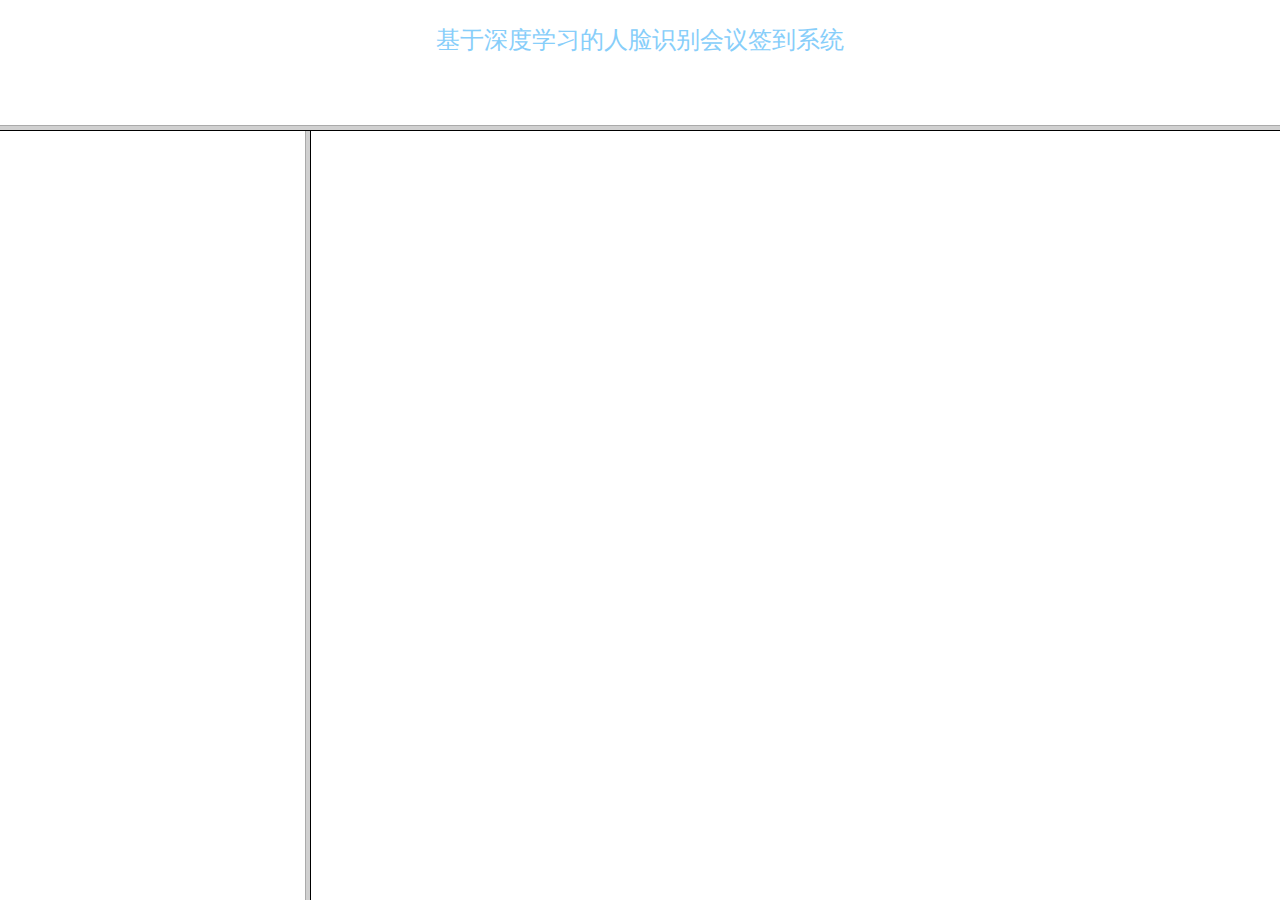
<file: face_recognition_conference/src/main/webapp/index.html>
<!DOCTYPE html>
<html lang="en">
<head>
    <meta charset="UTF-8">
    <title>首页</title>
</head>
    <frameset rows="14%,86%">
        <frame name="top" src="top.html"/>
        <frameset cols="24%,76%">
            <frame name="left" src=""/>
            <frame name="right"/>
        </frameset>
    </frameset>
</html>
</file>
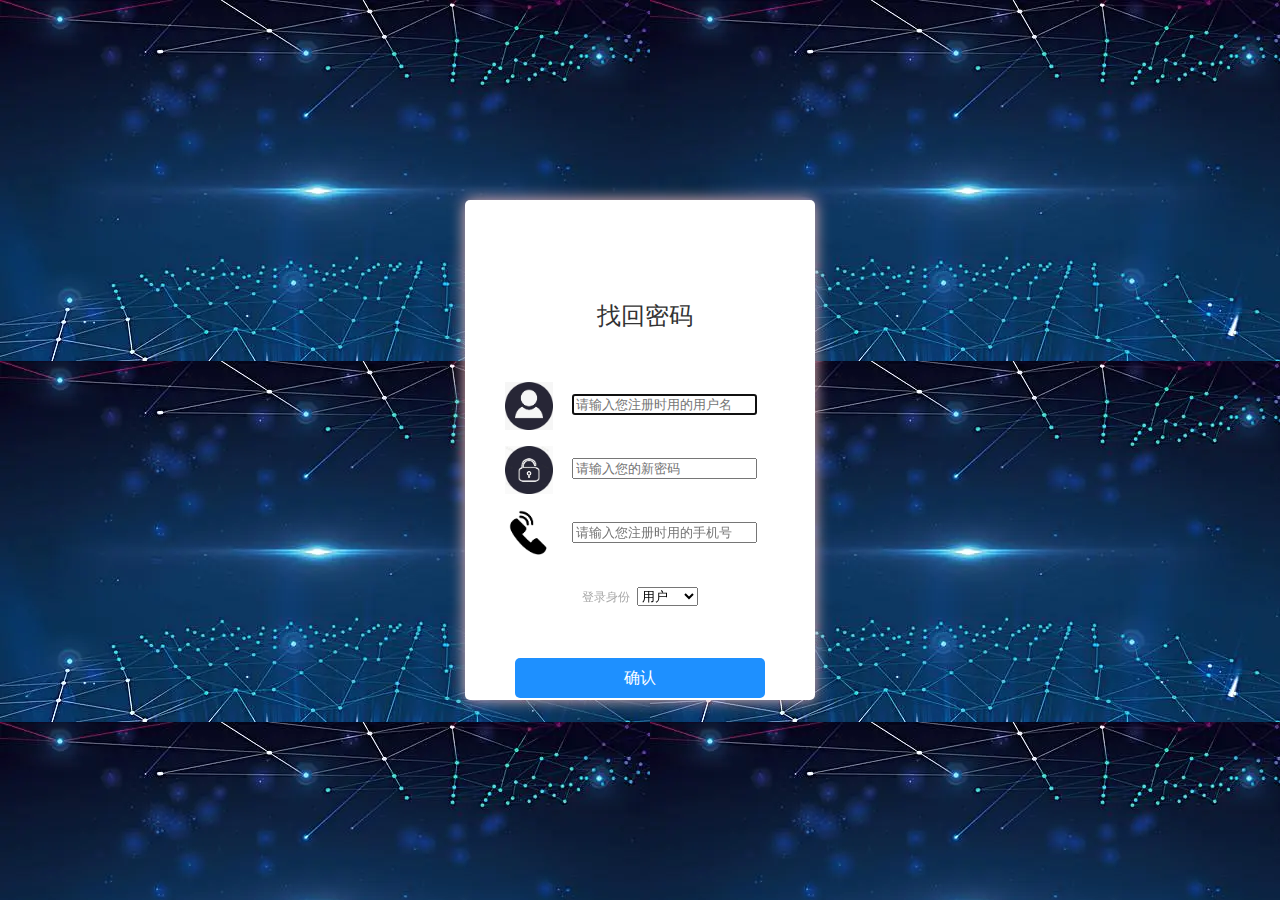
<file: face_recognition_conference/src/main/webapp/modify.html>
<!DOCTYPE html>
<html lang="en">
<head>
    <meta charset="UTF-8">
    <title>找回密码页面</title>
    <link rel="stylesheet" type="text/css" href="css/sign_in.css">
    <script type="text/javascript" src="js/modify.js"></script>
    <script type="text/javascript" src="js/jquery-3.4.1.js"></script>
</head>
<body onload="this" background="img/login.jpg">
<div class="sign_in">
    <form align="center" style="font-size:30px">
        <div class="sign_in-top">找回密码</div>

        <div class="sign_in-center">
            <div class="center-img"><img src="img/name.jpg"></div>
            <div class="input">
                <input type="text" id="name" name="name" placeholder="请输入您注册时用的用户名"  autofocus>
            </div>
        </div>

        <div class="sign_in-center">
            <div class="center-img"><img src="img/password.jpg"></div>
            <input type="password" id="password" name="password" placeholder="请输入您的新密码">
        </div>

        <div class="sign_in-center">
            <div class="center-img"><img src="img/phone_number.jpg"></div>
            <input type="text" id="phone_number" name="phone_number" placeholder="请输入您注册时用的手机号">
        </div>

        <div class="sign_in-center">
            <font style="color: darkgrey;font-size: 12px">登录身份</font>
            <form>
                <select name="login_identity" id="login_identity">
                    <option value="user" selected>用户</option>
                    <option value="admin">管理员</option>
                </select>
            </form>
        </div>

        <div class="sign_in-button">
            <div id="bt" onclick="modify()">确认</div>
        </div>
    </form>
</div>
</body>
</html>
</file>
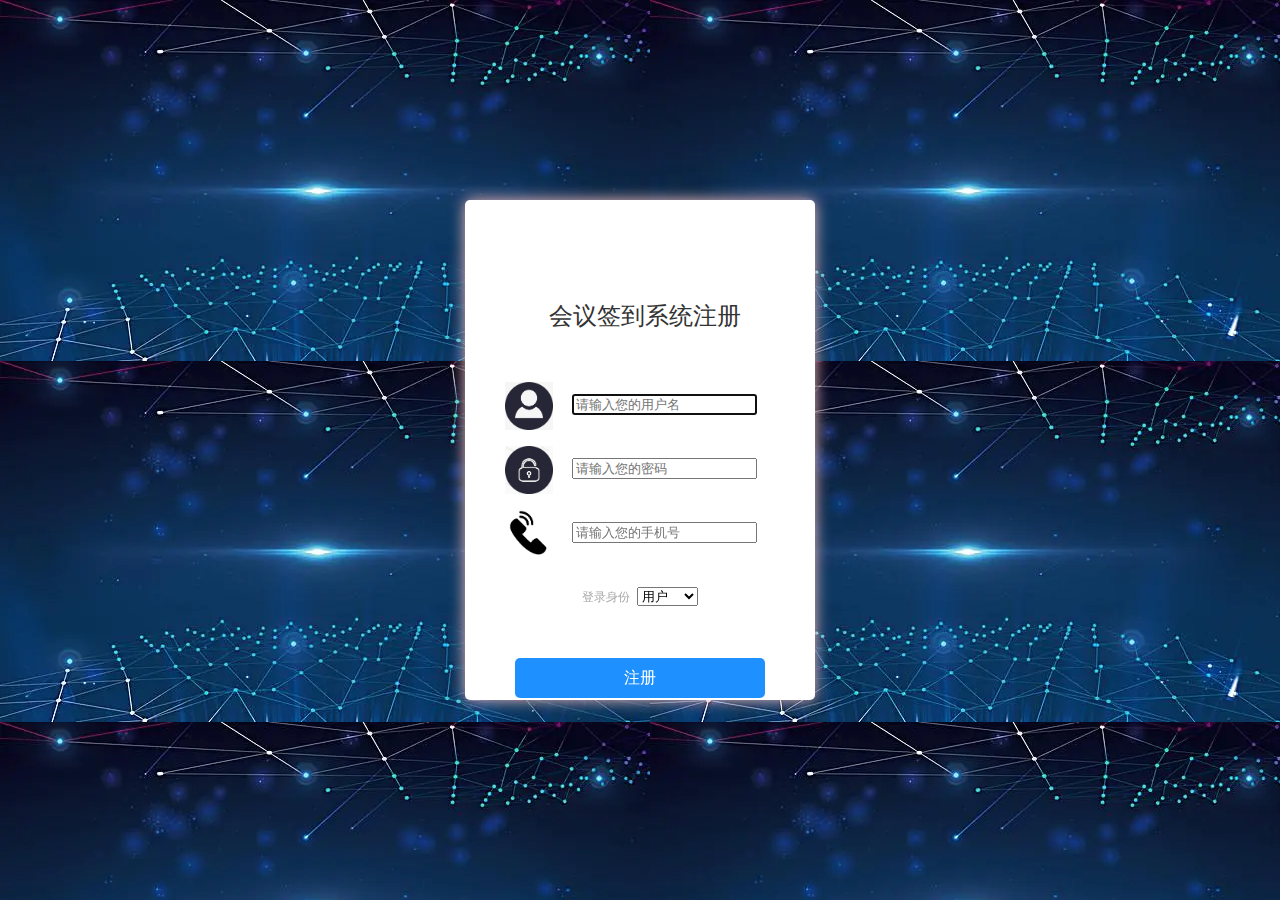
<file: face_recognition_conference/src/main/webapp/register.html>
<!DOCTYPE html>
<html lang="en">
<head>
    <meta charset="UTF-8">
    <title>注册页面</title>
    <link rel="stylesheet" type="text/css" href="css/sign_in.css">
    <script type="text/javascript" src="js/register.js"></script>
    <script type="text/javascript" src="js/jquery-3.4.1.js"></script>
</head>
<body onload="this" background="img/login.jpg">
<div class="sign_in">
    <form align="center" style="font-size:30px">
        <div class="sign_in-top">会议签到系统注册</div>

        <div class="sign_in-center">
            <div class="center-img"><img src="img/name.jpg"></div>
            <div class="input">
                <input type="text" id="name" name="name" placeholder="请输入您的用户名"  autofocus>
            </div>
        </div>

        <div class="sign_in-center">
            <div class="center-img"><img src="img/password.jpg"></div>
            <input type="password" id="password" name="password" placeholder="请输入您的密码">
        </div>

        <div class="sign_in-center">
            <div class="center-img"><img src="img/phone_number.jpg"></div>
            <input type="text" id="phone_number" name="phone_number" placeholder="请输入您的手机号">
        </div>

        <div class="sign_in-center">
            <font style="color: darkgrey;font-size: 12px">登录身份</font>
            <form>
                <select name="login_identity" id="login_identity">
                    <option value="user" selected>用户</option>
                    <option value="admin">管理员</option>
                </select>
            </form>
        </div>

        <div class="sign_in-button">
            <div id="bt" onclick="register()">注册</div>
        </div>
    </form>
</div>
</body>
</html>
</file>
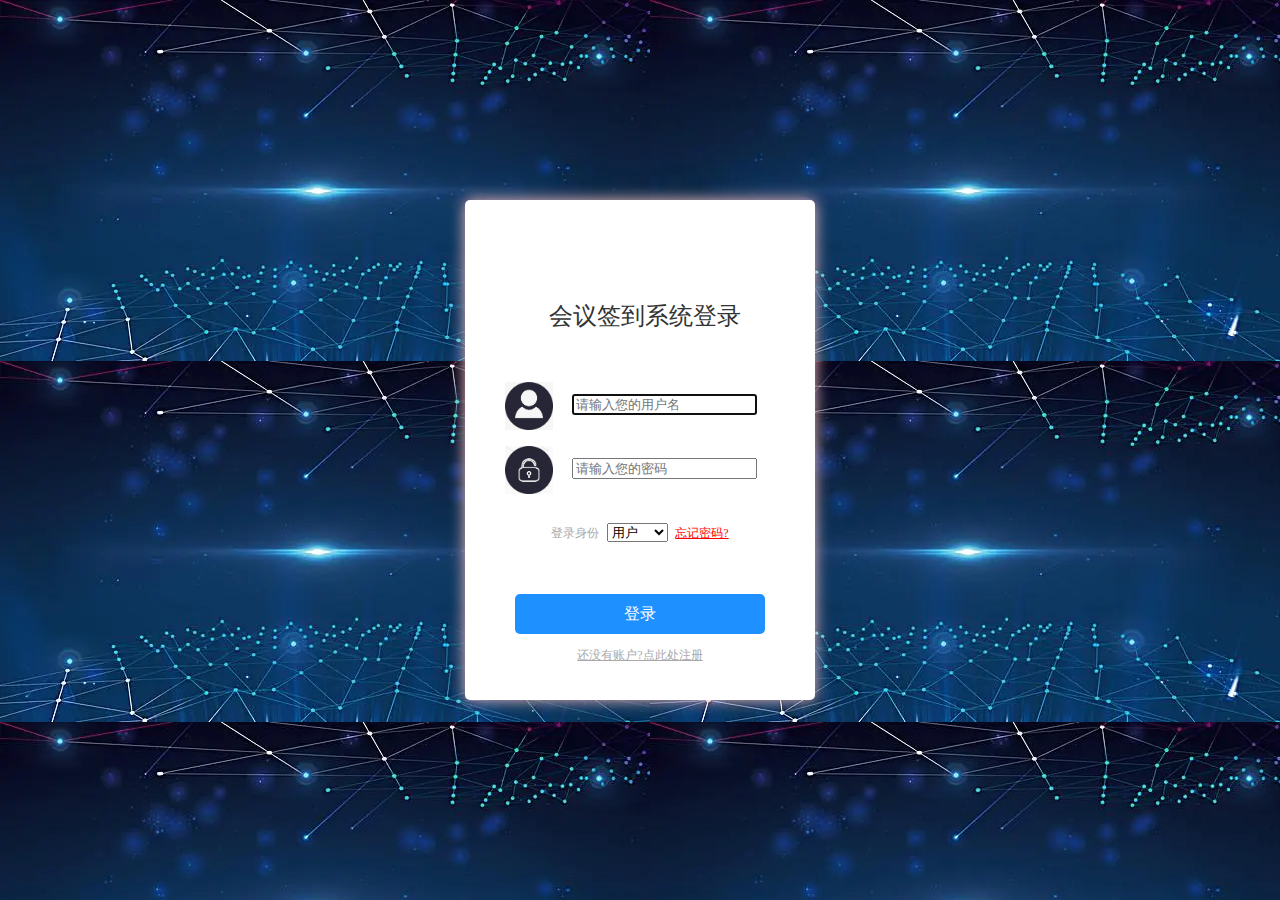
<file: face_recognition_conference/src/main/webapp/sign_in.html>
<!DOCTYPE html>
<html lang="en">
<head>
    <meta charset="UTF-8">
    <title>登录页面</title>
    <link rel="stylesheet" type="text/css" href="css/sign_in.css">
    <script type="text/javascript" src="js/jquery-3.4.1.js"></script>
    <script type="text/javascript" src="js/sign_in.js"></script>
</head>
<body onload="this" background="img/login.jpg">
    <div class="sign_in">
        <form align="center" style="font-size:30px">
            <div class="sign_in-top">会议签到系统登录</div>

            <div class="sign_in-center">
                <div class="center-img"><img src="img/name.jpg"></div>
                <div class="input">
                    <input type="text" id="name" name="name" placeholder="请输入您的用户名"  autofocus>
                </div>
            </div>

            <div class="sign_in-center">
                <div class="center-img"><img src="img/password.jpg"></div>
                <input type="password" id="password" name="password" placeholder="请输入您的密码">
            </div>

            <div class="sign_in-center">
                <font style="color: darkgrey;font-size: 12px">登录身份</font>
                <form>
                    <select name="login_identity" id="login_identity">
                        <option value="user" selected>用户</option>
                        <option value="admin">管理员</option>
                    </select>
                    <a href="modify.html" style="color: red;font-size: 12px">忘记密码?</a>
                </form>
            </div>

            <div class="sign_in-button">
                <div id="bt" onclick="sign_in()">登录</div>
                <a href="register.html" style="color: darkgrey;font-size: 12px">还没有账户?点此处注册</a>
            </div>
        </form>
    </div>
</body>
</html>
</file>
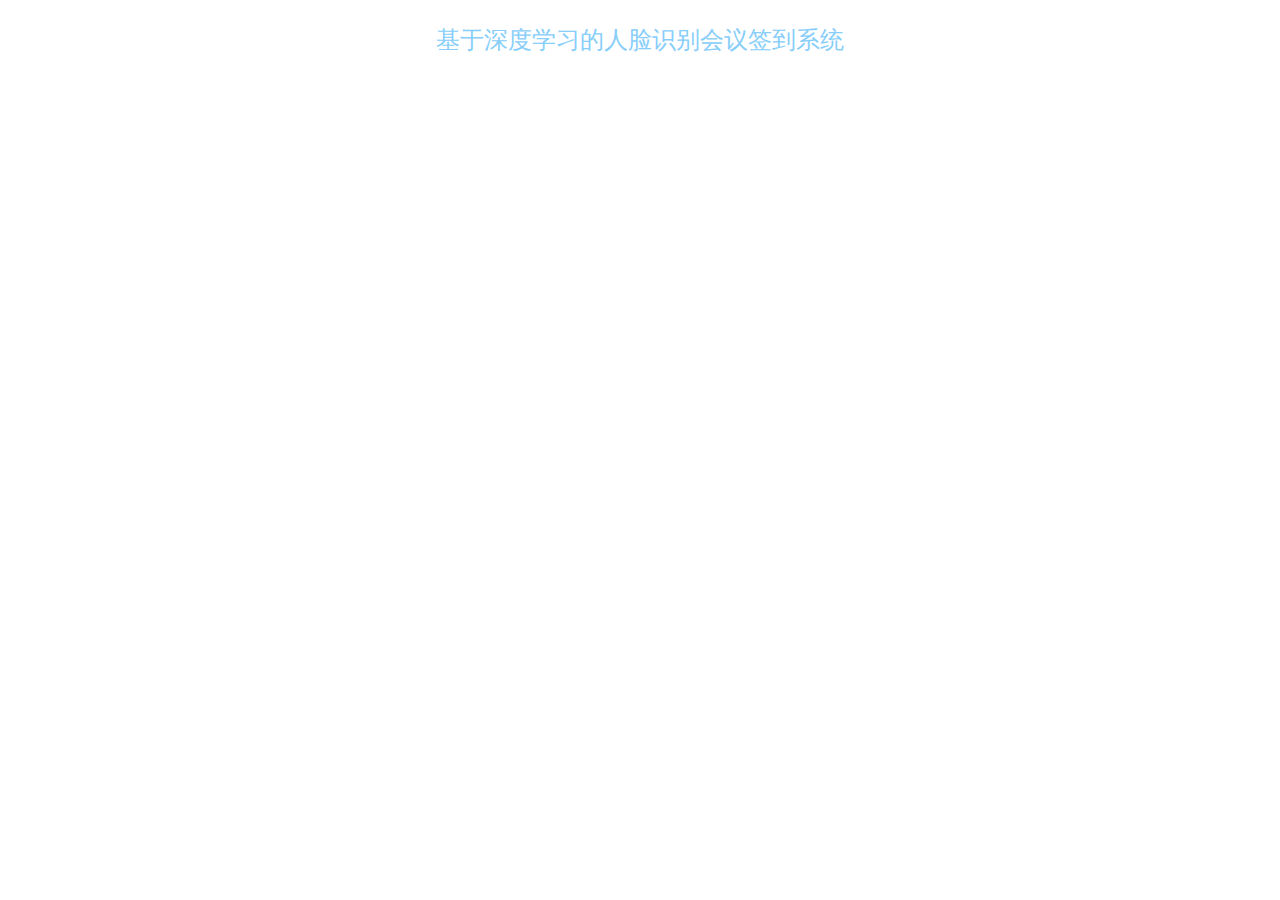
<file: face_recognition_conference/src/main/webapp/top.html>
<!DOCTYPE html>
<html lang="en">
<head>
    <meta charset="UTF-8">
    <title>顶部模板</title>
</head>
<body>
    <center>
        <div>
            <p style="color: lightskyblue;font-size: 24px">基于深度学习的人脸识别会议签到系统</p>
        </div>
    </center>
</body>
</html>
</file>
<file: face_recognition_conference/src/main/webapp/css/sign_in.css>
.sign_in {
    width: 350px;
    height: 500px;
    position: absolute;/*绝对定位*/
    border-radius: 5px;/*圆角边框*/
    background: #ffffff;/*背景色为白色*/
    box-shadow: 0px 0px 15px #f3bebe;
    top: 50%;
    left: 50%;
    margin-top: -250px;
    margin-left: -175px;
}
.sign_in-center {
    width: 100%;
    box-sizing: border-box;/*两个并排的带边框的框*/
    padding: 0 40px;
    margin-bottom: 30px;
}

/*设置图片大小*/
img{ vertical-align: top; max-width: 100%; }

.center-img {
    width: 48px;
    height: 48px;
    float: left;
}

.sign_in-top {
    /*上面的登录*/
    font-size: 24px;
    margin-top: 100px;
    padding-left: 10px;
    box-sizing: border-box;
    color: #333333;
    margin-bottom: 50px;
}
.sign_in-button {
    /*下面的登录*/
    font-size:16px;
    cursor: pointer;/*鼠标移过来变成小手*/
    height: 40px;
    width: 250px;
    text-align: center;
    line-height: 40px;
    background-color: dodgerblue;
    border-radius: 5px;
    margin: 0 auto;
    margin-top: 50px;
    color: white;
}
</file>
